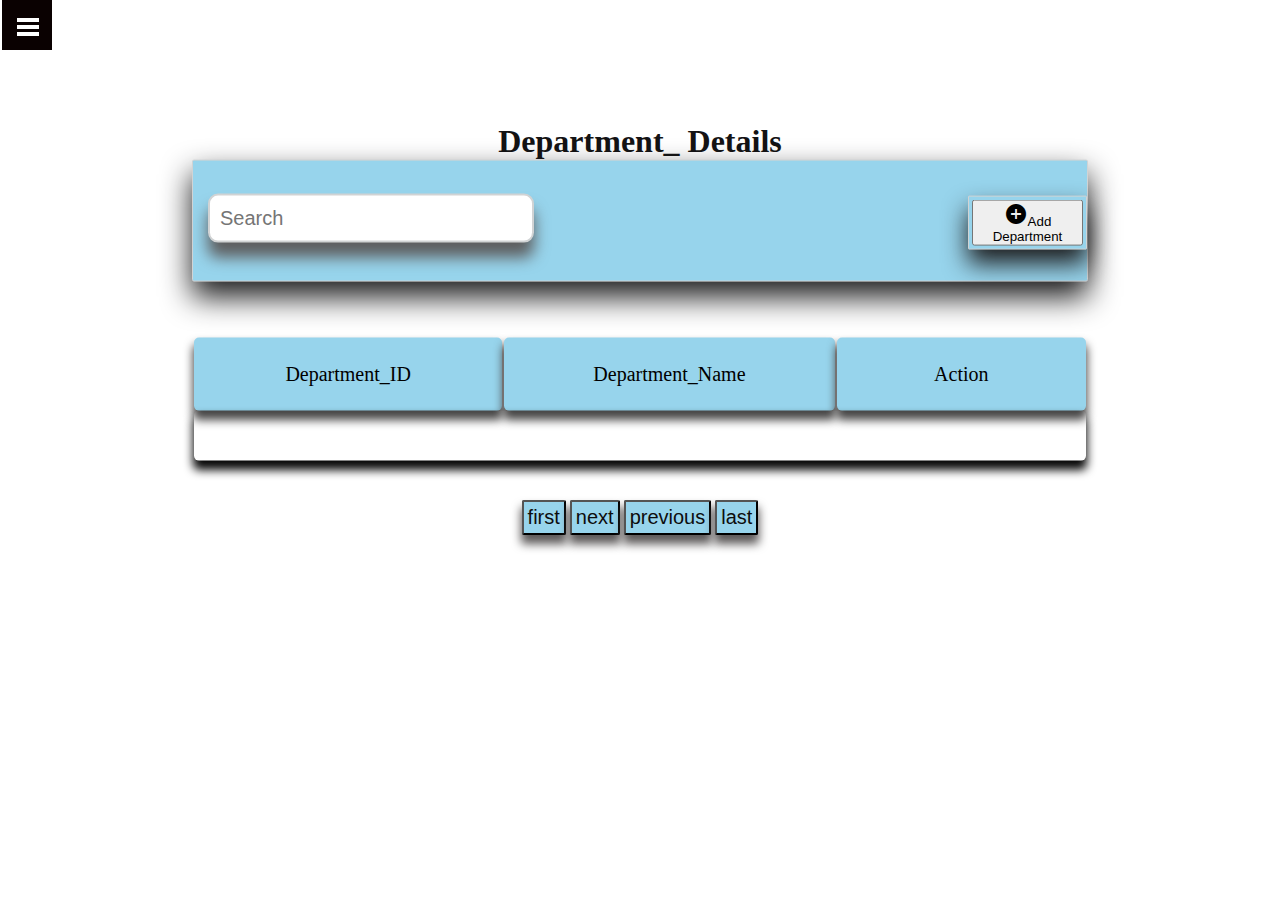
<file: crud/Department.html>
<html>
  <head>
    <meta charset="utf-8" />
    <title>Table for department details</title>
    <link rel="stylesheet" href="style.css" />
    <link rel="stylesheet" href="https://fonts.googleapis.com/icon?family=Material+Icons">
    <link rel="stylesheet" href="https://maxcdn.bootstrapcdn.com/font-awesome/4.7.0/css/font-awesome.min.css">  

  </head>
  <body>
    <div class="openSideBarMenu">
      <div id="header">
        <input type="checkbox" id="openSideBarMenu" hidden>
        <label for="openSideBarMenu" id="sidebarIconToggle">
            <div class="ham-burger"></div>
            <div class="ham-burger"></div>
            <div class="ham-burger"></div>
        </label>
        <div id= "sidebarMenu">
            <ul class="menubar">
                <li><a href="./index.html">Back Home</a></li>
                <li><a href="./Employee.html"> Back Employee</a></li>
            </ul>
        </div>
    </div>
  </div>
    <div class="container">
      <h1>Department_ Details</h1>
          <div class="row" >
            <div class="col-sm-4">
              <div class ="col-sm-8">
                <button onclick="window.location.href = './Department_form.html';"><i class="material-icons">&#xE147;</i>Add Department</button>
              </div>
              <div class="input_section">
            <label for="search"></label><br />
            <input
              type="text"
              class="form-control"
              id="searchbar" onkeyup="search()"
              name="search"
              placeholder="Search"
              autocomplete="off"
            /><br/>
              </div>
            </div>
         </div>
        
              <div class="table-items">
                <table  id ='myTable' >
                 <thead class="thead-dark" id="tablehead">
                    <br /><br /><br />
          
                    <tr>
                      <th onClick="sort('id');">Department_ID</th>
                      <th  onClick="sort('name');">Department_Name</th>
                      <th>Action</th>
                    </tr>
                  </thead>
                  <tbody id="showResult">
                  </tbody>
                </table>
              </div>
            </div>
          </div>
      
            

        </div>
        <div  id="pagination">
          <input type="button" id="first" onclick="firstPage()" value="first" />
          <input type="button" id="next" onclick="nextPage()" value="next" />
          <input type="button" id="previous" onclick="previousPage()" value="previous" />
          <input type="button" id="last" onclick="lastPage()" value="last" />
    
          
   

    <script src="department.js"></script>
  </body>
</html>
</file>
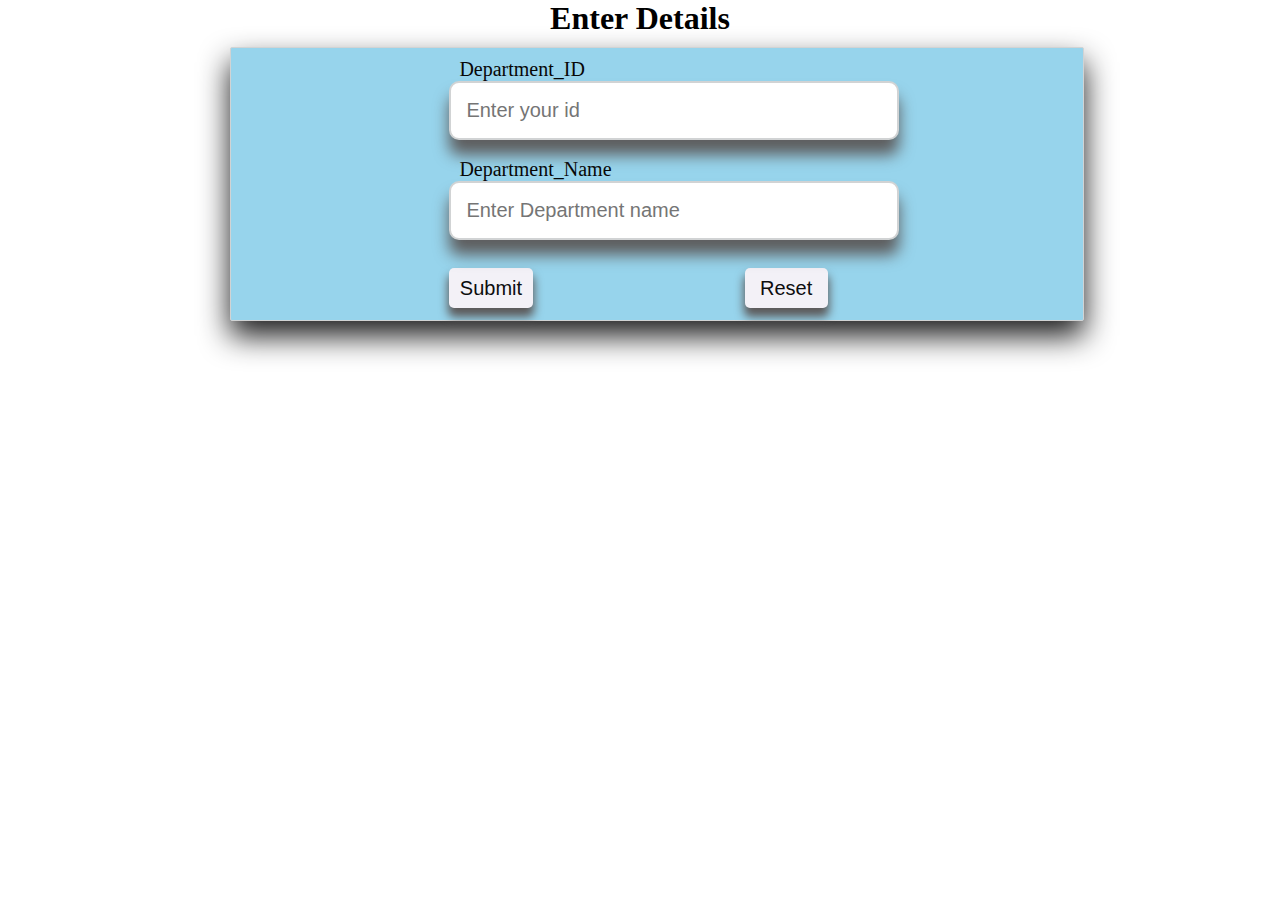
<file: crud/Department_form.html>
<!DOCTYPE html>
<html lang="en">
<head>
    <meta charset="UTF-8">
    <meta http-equiv="X-UA-Compatible" content="IE=edge">
    <meta name="viewport" content="width=device-width, initial-scale=1.0">
    <title>Add Data</title>
    <link rel="stylesheet" href="style.css">
    <link rel="stylesheet" href="https://fonts.googleapis.com/icon?family=Material+Icons">
    <link rel="stylesheet" href="https://maxcdn.bootstrapcdn.com/font-awesome/4.7.0/css/font-awesome.min.css">

</head>
</body>
<div class="row" >
    <h1 style="text-align:center">Enter Details</h1>
    <div class="col-sm-6">
      <form action="./Department.html">
      <div class="xyz">
        <label for="fname">Department_ID</label><br />
        <input
          type="text"
          class="form-control"
          id="deprtid"
          placeholder="Enter your id"
          required
          autocomplete="off"; 
        /><br />

        <label for="lname">Department_Name</label><br />
        <input
          type="text"
          class="form-control"
          id="deprtname"
          placeholder="Enter Department name"
          required
          autocomplete="off"
        /><br />

        <button class="btn btn-Success" onClick="addData() " >Submit</button>
        <button class="btn btn-danger" onClick="resetForm()">Reset</button>
      </div>
    </form>
    </div>
    <script src="department_form.js"></script>
</body>
</html>
</file>
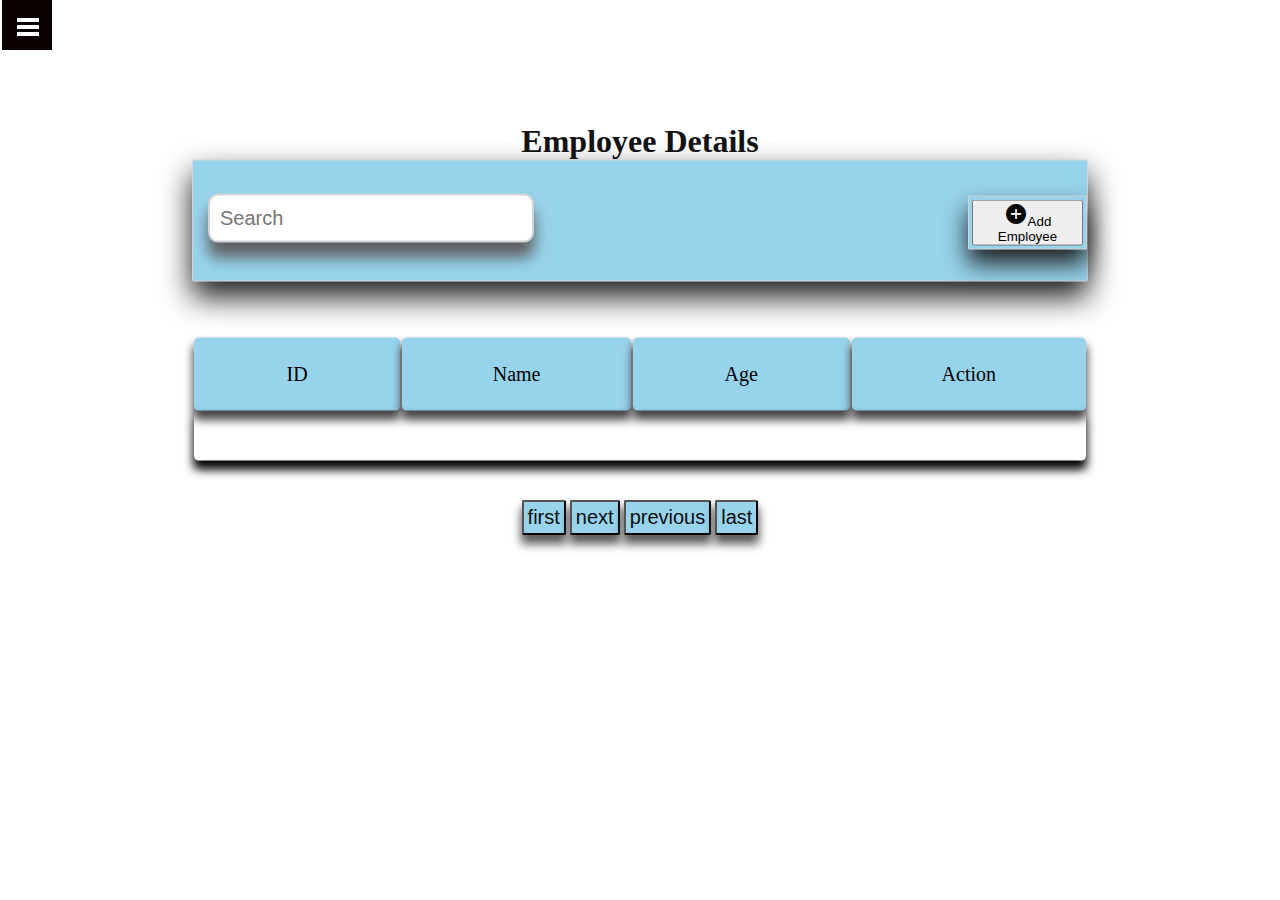
<file: crud/Employee.html>
<html>
  <head>
    <meta charset="utf-8" />
    <title>Table for employee details</title>
    <link rel="stylesheet" href="style.css" />
    <link rel="stylesheet" href="https://fonts.googleapis.com/icon?family=Material+Icons">
    <link rel="stylesheet" href="https://maxcdn.bootstrapcdn.com/font-awesome/4.7.0/css/font-awesome.min.css">  

  </head>
  <body>
    <div class="openSideBarMenu">
    <div id="header">
      <input type="checkbox" id="openSideBarMenu" hidden>
      <label for="openSideBarMenu" id="sidebarIconToggle">
          <div class="ham-burger"></div>
          <div class="ham-burger"></div>
          <div class="ham-burger"></div>
      </label>
      <div id= "sidebarMenu">
          <ul class="menubar">
              <li><a href="./index.html">Back Home</a></li>
              <li><a href="./Department.html"> Back Department</a></li>
          </ul>
      </div>
  </div>
</div>

    <div class="container">
      
      <h1>Employee Details</h1>
          <div class="row" >
            <div class="col-sm-4">
              <div class ="col-sm-8">
                <button onclick="window.location.href = './Employee_form.html';"><i class="material-icons">&#xE147;</i>Add Employee</button>
              </div>
              <div class="input_section">
            <label for="search"></label><br />
            <input
              type="text"
              class="form-control"
              id="searchbar" onkeyup="search()"
              name="search"
              placeholder="Search"
              autocomplete="off"
            /><br/>
              </div>
            </div>
         </div>
        
              <div class="table-items">
                <table  id ='myTable' >
                 <thead class="thead-dark" id="tablehead">
                    <br /><br /><br />
          
                    <tr>
                      <th onClick="sort('id');">ID</th>
                      <th  onClick="sort('name');">Name</th>
                      <th  onClick="sort('age');">Age</th>
                      <th>Action</th>
                    </tr>
                  </thead>
                  <tbody id="showResult">
                  </tbody>
                </table>
              </div>
            </div>
          </div>
      
            

        </div>
        <div  id="pagination">
          <input type="button" id="first" onclick="firstPage()" value="first" />
          <input type="button" id="next" onclick="nextPage()" value="next" />
          <input type="button" id="previous" onclick="previousPage()" value="previous" />
          <input type="button" id="last" onclick="lastPage()" value="last" />
    
          
   

    <script src="employee.js"></script>
  </body>
</html>
</file>
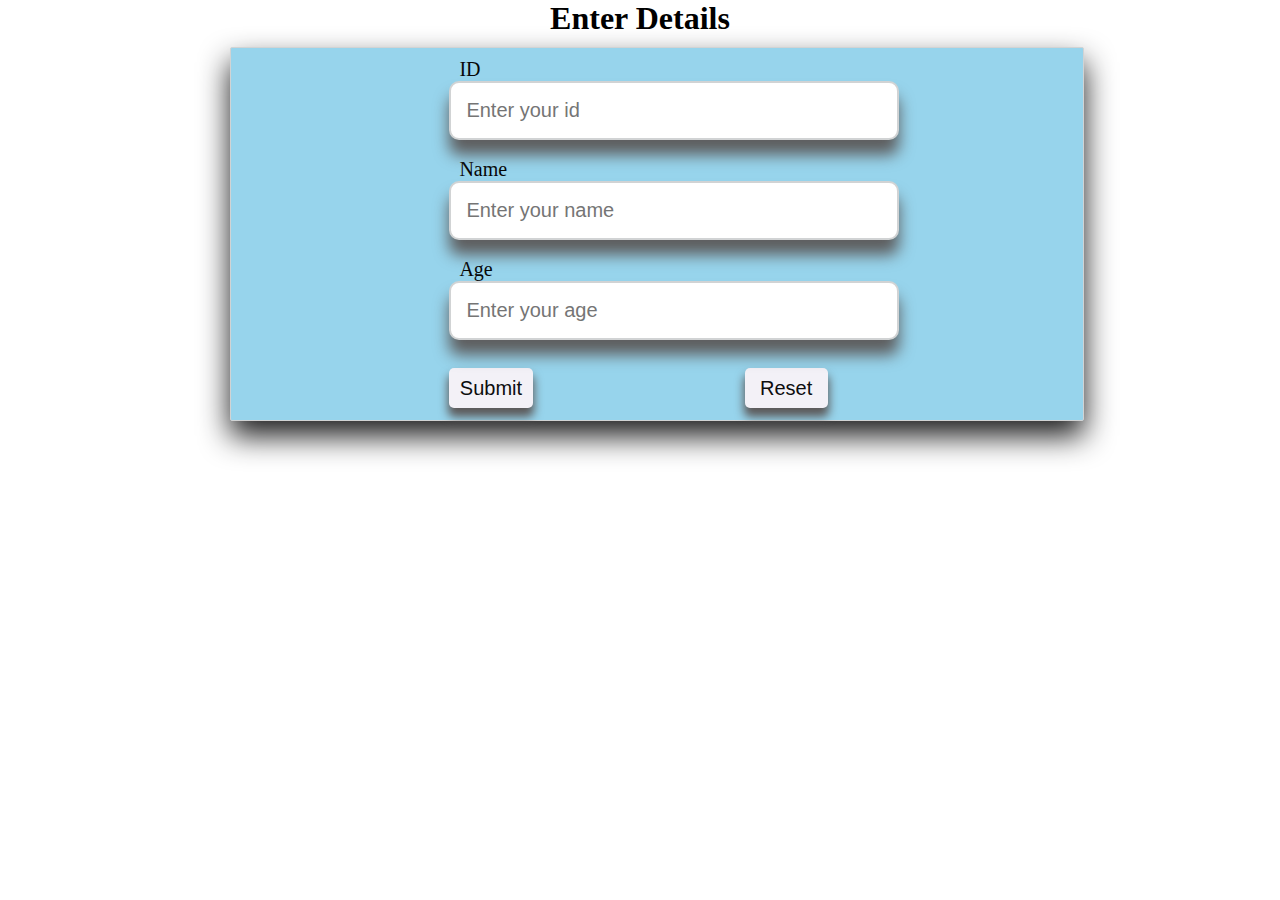
<file: crud/Employee_form.html>
<!DOCTYPE html>
<html lang="en">
<head>
    <meta charset="UTF-8">
    <meta http-equiv="X-UA-Compatible" content="IE=edge">
    <meta name="viewport" content="width=device-width, initial-scale=1.0">
    <title>Add Data</title>
    <link rel="stylesheet" href="style.css">
    <link rel="stylesheet" href="https://fonts.googleapis.com/icon?family=Material+Icons">
    <link rel="stylesheet" href="https://maxcdn.bootstrapcdn.com/font-awesome/4.7.0/css/font-awesome.min.css">

</head>
</body>
<div class="row" >
    <h1 style="text-align:center">Enter Details</h1>
    <div class="col-sm-6">
      <form action="./Employee.html">
      <div class="xyz">
        <label for="fname">ID</label><br />
        <input
          type="text"
          class="form-control"
          id="empid"
          placeholder="Enter your id"
          required
          autocomplete="off"; 
        /><br />

        <label for="lname">Name</label><br />
        <input
          type="text"
          class="form-control"
          id="name"
          placeholder="Enter your name"
          required
          autocomplete="off"
        /><br />

        <label for="yr">Age</label><br />
        <input
          type="number"
          class="form-control"
          id="age"
          placeholder="Enter your age"
          required
        /><br />

        <button class="btn btn-Success" onClick="addData() " >Submit</button>
        <button class="btn btn-danger" onClick="resetForm()">Reset</button>
      </div>
    </form>
    </div>
    <script src="employee_form.js"></script>
</body>
</html>
</file>
<file: crud/style.css>
* {
  padding: 0;
  margin: 0;
  box-sizing: content-box;

}

.header{
  background-color:rgb(10, 1, 1);
  width: 100%;
  height: 70px;
  position: fixed;
}

.sidebarIconToggle{
  width: 22px;
  height: 22px;
  position: absolute;
  z-index: 20;
  top:22px;
  left: 15px;
  cursor: pointer;
 
}

.ham-burger{
  background-color: #fff;
  max-width: 100%;
  height: 4px;
  margin-top: 3px;
}

#sidebarMenu{
  height: 100%;
  position: fixed;
  left:0;
  top: 0;
  width: 250px;
  margin-top: 60px;
  background-color:rgb(14, 13, 13);
  transform: translateX(-250px);
  transition: 250ms;
}

#openSideBarMenu:checked ~ #sidebarMenu{
  transform: translateX(0px);
}

.menu{
  list-style: none;
  margin: 0;
  padding: 0;
}

.menu li{
  border-bottom: 1px solid #bbb;
}

.menu li a{
  text-decoration: none;
  color: #fff;
  display: block;
  text-transform: uppercase;
  padding: 20px;
}
.menu li:hover a{
  padding-left: 50px;
  color:cyan;
  border-left: cyan ;

}

#title-heading{
  color: #fff;
  text-align: center;
  text-decoration: underline;
}

.main{
  height: 600px;
  margin-top: 10px;
  padding: 10px 50px;

}
  /* .searchbar{
      width: 100%;
     background-color: #edf1f3;
      position: absolute;
      transform: translate(-50%, -50%);
      top: 5%;
      left: 50%;
      padding: 30px 40px;
      margin-bottom: 3%;
      height: 26px;
    } */
  
  body {
    width:100%;
    overflow-x: hidden;
    height: 55vh;
    background: white;
  }
  
  .container {
    width: 70%;
  
    min-width: 450px;
    position: absolute;
    transform: translate(-50%, -50%);
    top: 30%;
    left: 50%;
    padding: 30px 40px;
  }
  .container h1 {
    text-align: center;
    color: #141314;
    margin-top: 5%;
  }
  
  .col-sm-4{
    position: relative;
    background-color: #97d4ec;
    padding: 10px 15px;
    border-radius: 2px;
    box-shadow: 0 15px 30px #1c1c1d;
    border: 1px solid #d1d3d4;
    height: 100px;
  
    
  }
  
#myTable tr:nth-child(even){
  background-color: rgb(192, 224, 245);
}
  .col-sm-6{
    position: relative;
    background-color: #97d4ec;
    padding: 10px 10px;
    border-radius: 2px;
    box-shadow: 0 15px 30px #1c1c1d;
    border: 1px solid #d1d3d4;
    height: 55%;
    margin-top: 10px;
    width: 65%;
    margin-left:18%;

    }
    .xyz label{
        margin-left: 25%;
        font-size: 20px;
        padding: 10px;
        color: #070707;
        font-weight: 500;


    }
    .xyz input{
      display: flex;
      width: 50%;
      height: 25px;
      margin-left:25%;
      font-size: 20px;
      border: 2px solid #d1d3d4;
      padding: 15px;
    
      font-weight: 500;
      position: relative;
      border-radius: 10px;
      box-shadow: 0 15px 15px #5e5e5f;
      opacity:1px;
    }
  .col-sm-8{
    position:absolute;
    background-color: #97d4ec;
    padding: 3px 3px;
    border-radius: 1px;
    box-shadow: 0 14px 25px #1c1c1d;
    border: 1px solid #d1d3d4;
    margin-left: 85%;
    margin-top: 25px ;

  }  
  .input_section label {
    margin-left: 11%;
    font-size: 20px;
    padding: 10px;
    color: #070707;
    font-weight: 500;
  
  }
  .input_section input {
    display: flex;
    width: 35%;
    height: 25px;
    font-size: 20px;
    border: 2px solid #d1d3d4;
    padding: 10px;
  
    font-weight: 500;
    position: relative;
    border-radius: 10px;
    box-shadow: 0 15px 15px #5e5e5f;
  }
  
  .xyz button {
    cursor:pointer;
    margin-bottom: 2px;
    margin-top: 10px;
    margin-left: 25%;
    background-color: #f3f1f7;
    color: rgb(13, 13, 14);
    border: none;
    height: 40px;
    border-radius: 5px;
    width: 10%;
    font-weight: 400;
    font-size: 20px;
    box-shadow: 0 8px 10px 1px rgb(92, 89, 89);
  }
  
  .container table tr th {
    margin-bottom: 4px;
    margin-top: 50px;
    padding: 25px;
    border: #070707;
    background-color: #97d4ec;
    border: none;
    height: 55px;
    width:900px;
    border-radius: 5px;
    font-weight: 500;
    font-size: 20px;
    box-shadow: 0 8px 10px 1px rgb(70, 69, 69);

  }
  #showResult {
    margin-left: 25px;
    margin-top: 10%;
    border: #070707;
    border: none;
    height: 50px;
    border-radius: 5px;
    font-weight: 500;
    font-size: 20px;
    box-shadow: 0 8px 10px 1px rgb(8, 8, 8);
    text-align: center;

  }
  #change {
    cursor: pointer;
    margin-bottom: 2px;
    background-color: #97d4ec;
    color: rgb(13, 13, 14);
    border: none;
    height: 25px;
    border-radius: 5px;
    margin-top: 8px;
  
    font-weight: 500;
    font-size: 20px;
    box-shadow: 0 8px 10px 1px rgb(92, 89, 89);
    margin-right: 50px;
    width: 65px;
    
  }

  #selectbox {
    height: 45px;
    cursor: pointer;
    box-shadow: 0 8px 10px 1px rgb(92, 89, 89);
    border-radius: 5px;
    background-color: #97d4ec;
  }
  #myTable th{
    cursor: pointer;
  }
  #pagination{
  text-align: center
 
  }
  #pagination input{
    cursor: pointer;
    margin-top:500px;
    color: rgb(13, 13, 14);
     font-weight: 200;
     font-size: 20px;
     text-align:center;
     background-color: #97d4ec;
     box-shadow: 0 8px 10px 1px rgb(92, 89, 89);
     border-radius: 2px;
     padding: 4px;
   
  }
 .openSideBarMenu #header{
    background-color:rgb(10, 1, 1);
    width: 50px;
    height: 50px;
    margin-left: 2px;
    position: fixed;
  }

  .openSideBarMenu #sidebarMenu{
    height: 100%;
    position: fixed;
    left:0;
    top: 0;
    width: 180px;
    margin-top: 45px;
    background-color:rgb(14, 13, 13);
    transform: translateX(-250px);
    transition: 250ms;
  }
  #sidebarIconToggle{
    width: 22px;
    height: 22px;
    position: absolute;
    z-index: 20;
    top:15px;
    left: 15px;
    cursor: pointer;
   
  }
  .menubar li a{
    text-decoration: none;
    color: #fff;
    display: block;
    text-transform: uppercase;
    padding: 20px;
    border-bottom: 1px solid #bbb;
  }
  .menubar li:hover a{
    padding-left: 50px;
    color:cyan;
    border-left: cyan ;
  }
</file>
